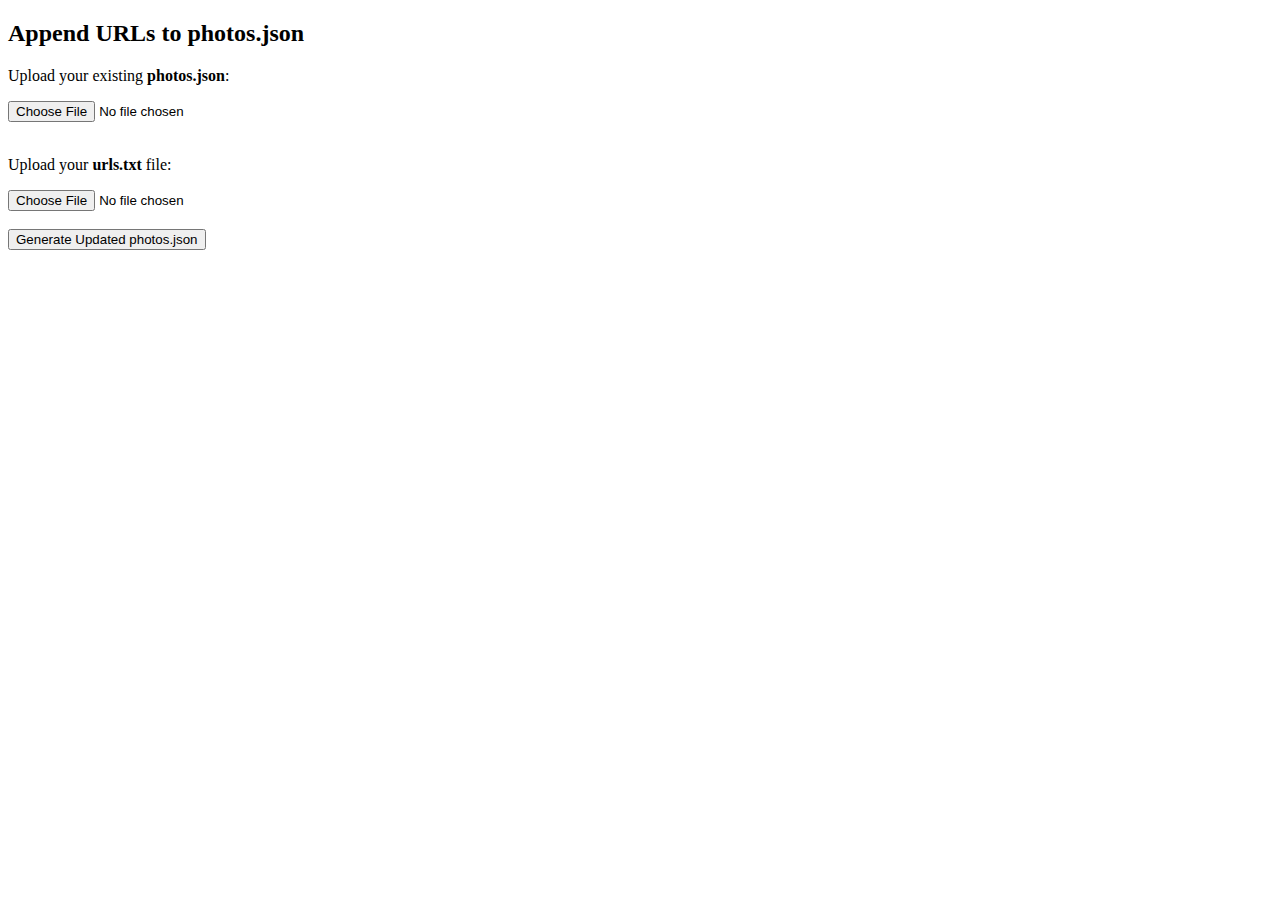
<file: generate.html>
<!DOCTYPE html>
<html>
<head>
  <title>Photos.json Generator</title>
</head>
<body>
  <h2>Append URLs to photos.json</h2>

  <p>Upload your existing <b>photos.json</b>:</p>
  <input type="file" id="jsonFile"><br><br>

  <p>Upload your <b>urls.txt</b> file:</p>
  <input type="file" id="urlsFile"><br><br>

  <button id="processBtn">Generate Updated photos.json</button>

  <pre id="output"></pre>

  <script>
    document.getElementById("processBtn").onclick = async () => {
      const jsonFile = document.getElementById("jsonFile").files[0];
      const urlsFile = document.getElementById("urlsFile").files[0];

      if (!jsonFile || !urlsFile) {
        alert("Please select both files.");
        return;
      }

      // Read JSON file
      const jsonText = await jsonFile.text();
      let existing = [];
      try {
        existing = JSON.parse(jsonText);
      } catch (e) {
        alert("Invalid photos.json file");
        return;
      }

      // Read URLs
      const urlsText = await urlsFile.text();
      const urls = urlsText.split("\n").map(u => u.trim()).filter(u => u.length > 0);

      let startIndex = existing.length + 1;

      // Append new entries
      urls.forEach((url, i) => {
        existing.push({
          id: `photo-${String(startIndex + i).padStart(3, '0')}`,
          url: url,
          title: `Photo ${startIndex + i}`,
          story: "",
          likes: 0,
          date: "2025-01-17"
        });
      });

      const outputJson = JSON.stringify(existing, null, 2);
      document.getElementById("output").textContent = outputJson;

      // Trigger file download
      const blob = new Blob([outputJson], { type: "application/json" });
      const a = document.createElement("a");
      a.href = URL.createObjectURL(blob);
      a.download = "photos.json";
      a.click();
    };
  </script>
</body>
</html>
</file>
